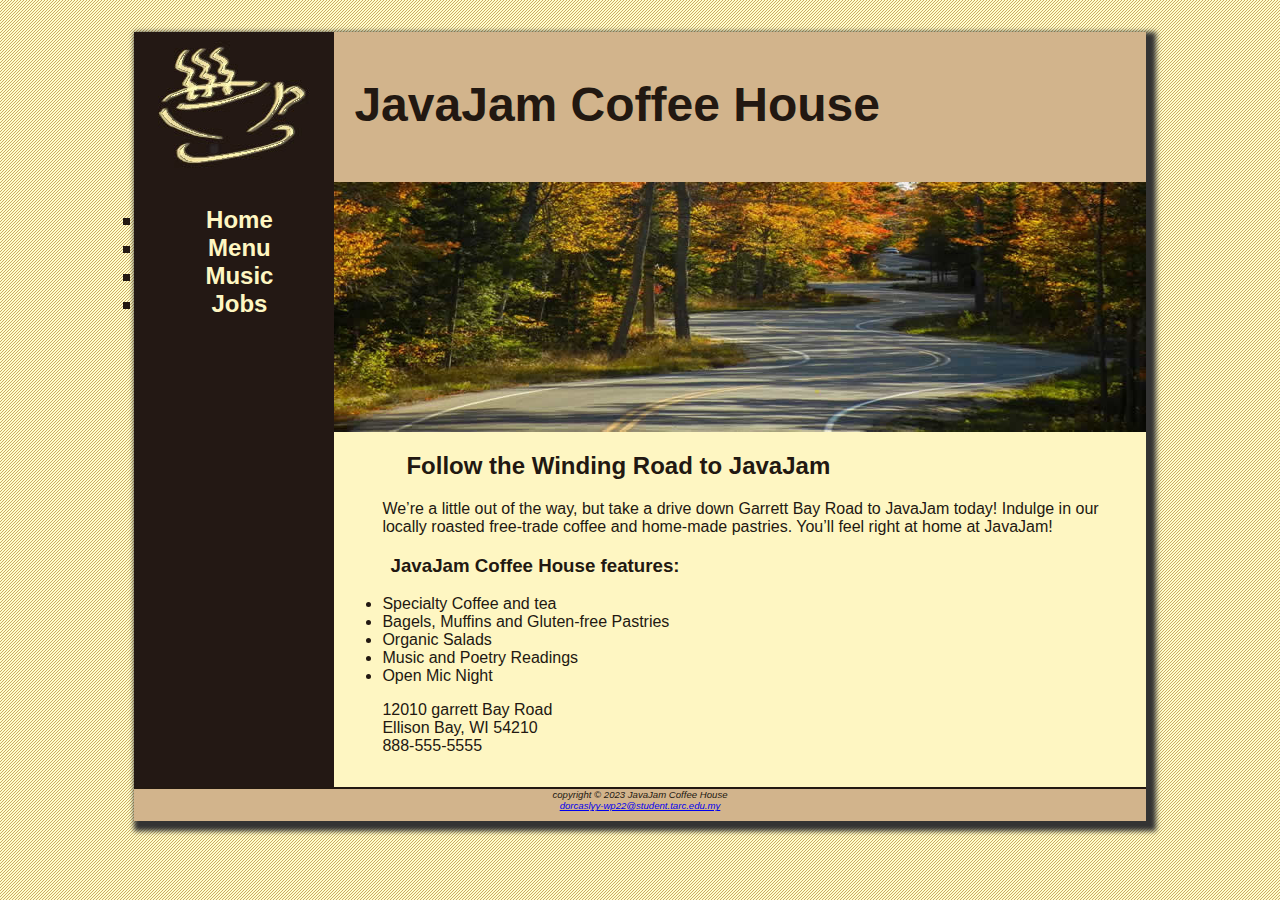
<file: index.html>
<!DOCTYPE html>
<html>
    <head>
        <meta charset="urf-8">
        <title>JavaJam Coffee House</title>
        <link rel="stylesheet" href="javajam.css">
    </head>
    <body>
    <div id="wrapper">
        <header>
            <h1>JavaJam Coffee House</h1>
        </header>
        <nav>
            <ul style="list-style-type: square;">
                <li><a href="index.html">Home</a></li>
                <li><a href="menu.html">Menu</a></li>
                <li><a href="music.html">Music</a></li>
                <li><a href="jobs.html">Jobs</a></li>
            </ul>
            
        </nav>
        <main>
            <!--<img src="images/windingroad.jpg" alt="Winding Road" height="" width="" align="right">-->
            <div id="heroroad"></div>
            <h2>Follow the Winding Road to JavaJam</h2>
            <p>We&rsquo;re a little out of the way, but take a drive down Garrett Bay Road to JavaJam
                today! Indulge in our locally roasted free-trade coffee and home-made pastries.
                You&rsquo;ll feel right at home at JavaJam!</p>
                <h3>JavaJam Coffee House features:</h3>
            <ul>
                <li>Specialty Coffee and tea</li>
                <li>Bagels, Muffins and Gluten-free Pastries</li>
                <li>Organic Salads</li>
                <li>Music and Poetry Readings</li>
                <li>Open Mic Night</li>
            </ul>
            <div>
                12010 garrett Bay Road<br> 
                Ellison Bay, WI 54210<br>
                888-555-5555<br>
            </div>
        </main>

        <footer>
            copyright &copy; 2023 JavaJam Coffee House <br>
            <a href="mailto:dorcaslyy-wp22@student.tarc.edu.my">dorcaslyy-wp22@student.tarc.edu.my</a>
        </footer>
    </div>
    </body>

</html>
</file>
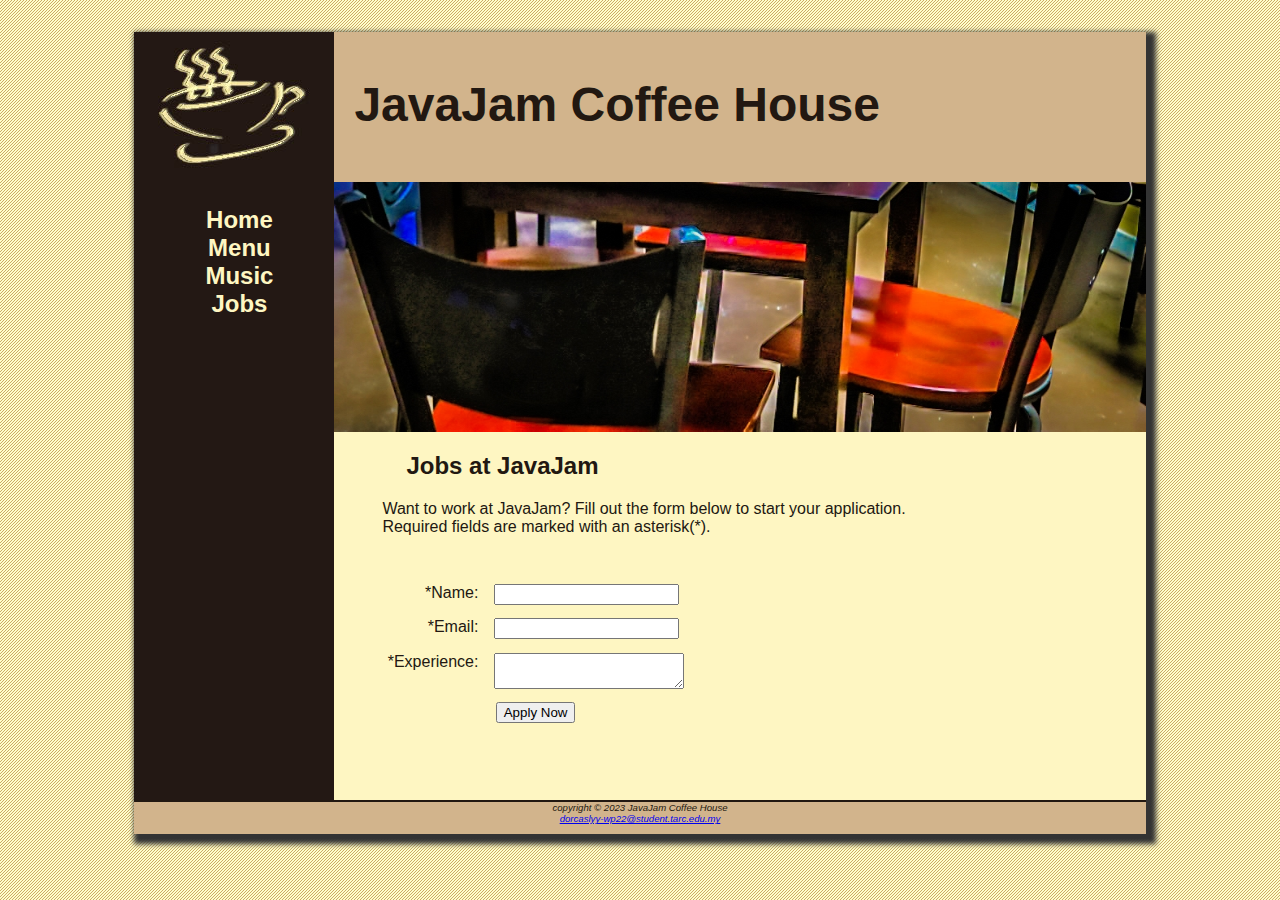
<file: jobs.html>
<!DOCTYPE html>
<html>
    <head>
        <meta charset="utf-8">
        <title>JavaJam Coffee House Jobs</title>
        <link rel="stylesheet" href="javajam.css">
    </head>
    <body>
    <div id="wrapper">
        <header>
            <h1>JavaJam Coffee House </h1>
        </header>
        <nav>
            <ul>
                <li><a href="index.html">Home</a></li>
                <li><a href="menu.html">Menu</a></li>
                <li><a href="music.html">Music</a></li>
                <li><a href="jobs.html">Jobs</a></li>
            </ul>
        </nav>
        <main>
            <!--<img src="images/mugs.jpg" alt="Mugs" height="" width="" align="right">-->
            <div id="herojobs"></div>
            <h2>Jobs at JavaJam</h2>
            <p>Want to work at JavaJam? Fill out the form below to start your application.
            <br>Required fields are marked with an asterisk(*).</p>
            <form method="post" action="https://webdevbasics.net/scripts/javajam8.php">
                <label for="myName">*Name:</label>
                <input type="text" id="myName" name="myName" required="required">

                <label for="myEmail">*Email:</label>
                <input type="email" id="myEmail" name="myEmail" required="required">

                <label for="myExperience">*Experience:</label>
                <textarea id="myExperience" name="myExperience"rows="2" cols="21" required="required"></textarea>

                <input id="mySubmit" type="submit" value="Apply Now">
            </form>
        </main>
  
        <footer>
            copyright &copy; 2023 JavaJam Coffee House <br>
            <a href="mailto:dorcaslyy-wp22@student.tarc.edu.my">dorcaslyy-wp22@student.tarc.edu.my</a>
        </footer>
    </div>
    </body>
</html>
</file>
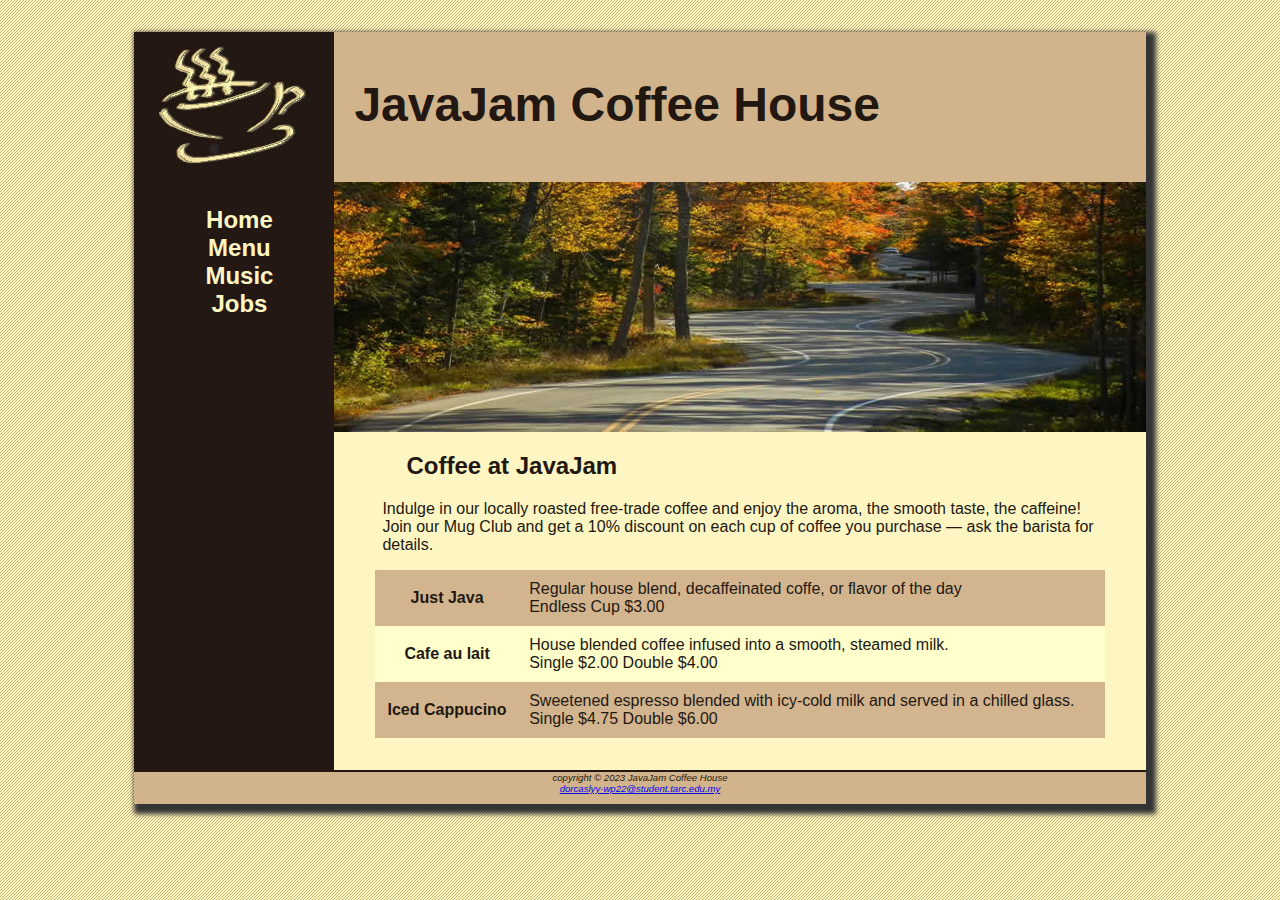
<file: menu.html>
<!DOCTYPE html>
<html>
    <head>
        <meta charset="urf-8">
        <title>JavaJam Coffee House Menu</title>
        <link rel="stylesheet" href="javajam.css">
    </head>
    <body>
    <div id="wrapper">
        <header>
            <h1>JavaJam Coffee House </h1>
        </header>
        <nav>
            <ul>
                <li><a href="index.html">Home</a></li>
                <li><a href="menu.html">Menu</a></li>
                <li><a href="music.html">Music</a></li>
                <li><a href="jobs.html">Jobs</a></li>
            </ul>
        </nav>
        <main>
            <!--<img src="images/mugs.jpg" alt="Mugs" height="" width="" align="right">-->
            <div id="heroguitar"></div>
            <h2>Coffee at JavaJam</h2>
            <p>Indulge in our locally roasted free-trade coffee and enjoy the aroma, the smooth
                taste, the caffeine! Join our Mug Club and get a 10% discount on each cup of
                coffee you purchase &mdash; ask the barista for details.</p>
            <!--<dl>
                <dt><strong>Just Java</strong></dt>
                <dd>Regular house blend, decaffeinated coffe, or flavor of the day</dd>
                <dd>Endless Cup $3.00</dd>
                <dt><strong>Cafe au lait</strong></dt>
                <dd>House blended coffee infused into a smooth, steamed milk.</dd>
                <dd>Single $2.00 Double $4.00</dd>
                <dt><strong>Iced Cappucino</strong></dt>
                <dd>Sweetened espresso blended with icy-cold milk and served in a chilled glass.</dd>
                <dd>Single $4.75 Double $6.00</dd>
            </dl>-->

            <table>
                <tr>
                    <th>Just Java</th>
                    <td>Regular house blend, decaffeinated coffe, or flavor of the day<br>Endless Cup $3.00</td>
                </tr>
                <tr>
                    <th>Cafe au lait</th>
                    <td>House blended coffee infused into a smooth, steamed milk.<br>Single $2.00 Double $4.00</td>
                </tr>
                <tr>
                    <th>Iced Cappucino</th>
                    <td>Sweetened espresso blended with icy-cold milk and served in a chilled glass.<br>Single $4.75 Double $6.00</td>
                </tr>
            </table>
        </main>
  
        <footer>
            copyright &copy; 2023 JavaJam Coffee House <br>
            <a href="mailto:dorcaslyy-wp22@student.tarc.edu.my">dorcaslyy-wp22@student.tarc.edu.my</a>
        </footer>
    </div>
    </body>
</html>
</file>
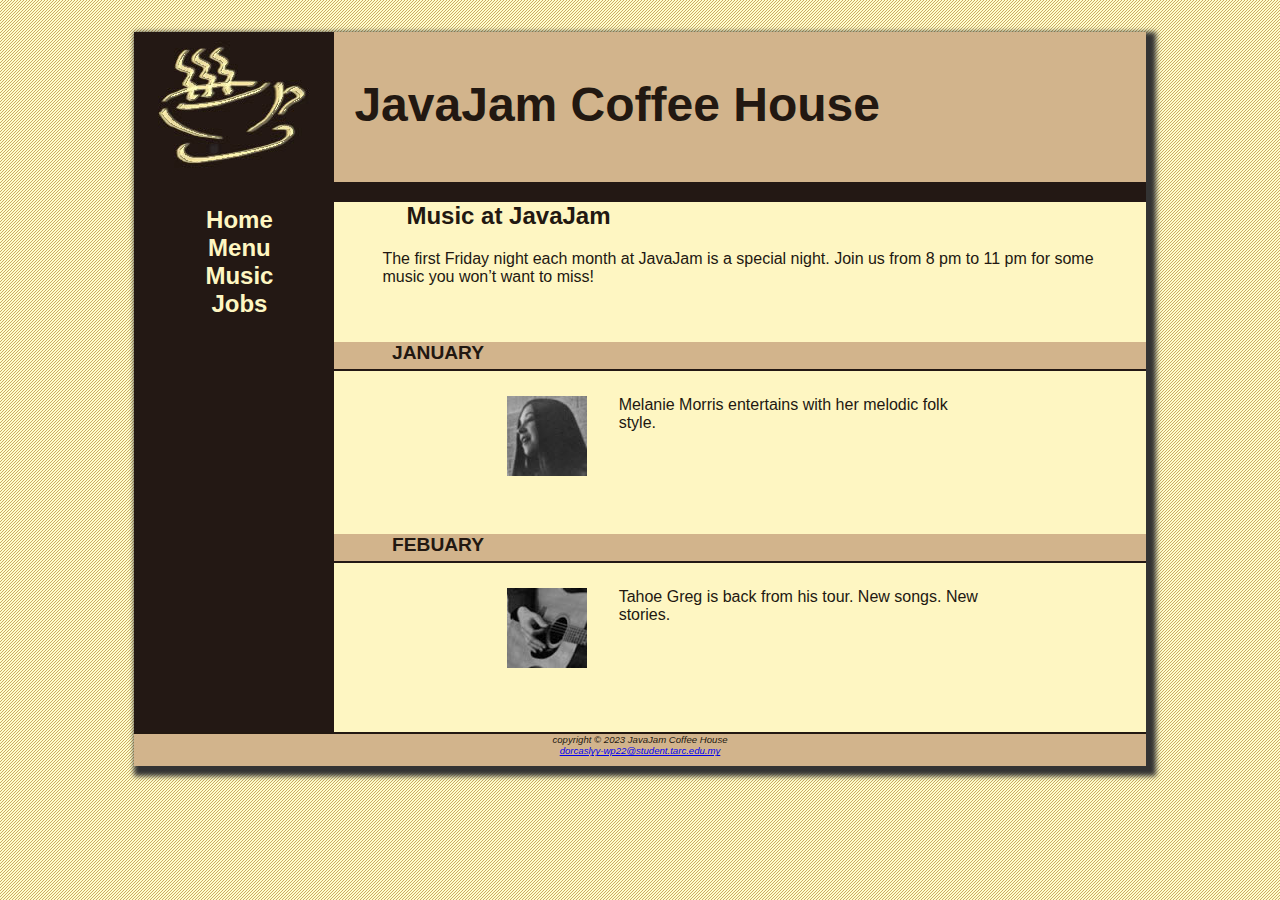
<file: music.html>
<!DOCTYPE html>
<html>
    <head>
        <meta charset="urf-8">
        <title>JavaJam Coffee House Music</title>
        <link rel="stylesheet" href="javajam.css">
    </head>
    <body>
    <div id="wrapper">
        <header>
            <h1>JavaJam Coffee House</h1>
        </header>
        <nav>
            <ul>
                <li><a href="index.html">Home</a></li>
                <li><a href="menu.html">Menu</a></li>
                <li><a href="music.html">Music</a></li>
                <li><a href="jobs.html">Jobs</a></li>
            </ul>
        </nav>
        <main>
            <h2>Music at JavaJam</h2>
            <p>The first Friday night each month at JavaJam is a special night. Join us from 8
                pm to 11 pm for some music you won&rsquo;t want to miss!</p>
                <h4>January</h4>
                <div class="details">
                    <a href="images/melanie.jpg" ><img class="floatleft" src="images/melaniethumb.jpg" alt="Melanie Picture" height="" width=""></a>
                    Melanie Morris entertains with her melodic folk style.
                </div>
                <h4>Febuary</h4>
                <div class="details">
                    <a href="images/greg.jpg"><img class="floatleft" src="images/gregthumb.jpg" alt="Greg Thumb" height="" width=""></a>
                    Tahoe Greg is back from his tour. New songs. New stories.
                </div>
        </main>

        <footer>
            copyright &copy; 2023 JavaJam Coffee House <br>
            <a href="mailto:dorcaslyy-wp22@student.tarc.edu.my">dorcaslyy-wp22@student.tarc.edu.my</a>
        </footer>
    </div>
    </body>
</html>
</file>
<file: javajam.css>
*{
    box-sizing: border-box;
}

#heroroad{
    background-image: url(images/heroroad.jpg);
    background-size: 100% 100%;
    height: 250px;
}

#heromugs{
    background-image: url(images/heroroad.jpg);
    background-size: 100% 100%;
    height: 250px;
}

#heroguitar{
    background-image: url(images/heroroad.jpg);
    background-size: 100% 100%;
    height: 250px;
}

#herojobs{
    background-image: url("images/herojobs.jpg");
    background-size: 100% 100%;
    height: 250px;
}

body{ /*selector */
    background-color/*property*/: #FCEBB6;/*value declaration*/
    color: #221811;
    font-family: verdana,arial,sans-serif;
    background-image: url("images/background.gif");
}

header{
    background-color: #D2B48C;
    /*text-align: center;*/
    height: 150px;
    background-image: url(images/javajamlogo.jpg);
    background-repeat: no-repeat;
    display: block;
}

h1{
    /*line-height: 200%; /*spacing. 200% = double spacing*/
    padding-top: 45px;
    padding-left: 220px;
    font-size: 3em;
}

nav{
    text-align: center;
    font-weight: bold;
    font-size: 1.5em;
    padding-left: 10px;
    float: left;
    width: 200px;
    display: block;
}

nav a{
    text-decoration: none;
}

nav a:link{
    color: #FEF6C2;
}

nav a:visited{
    color: #D2B48C;
}

nav a:hover{
    color: #CC9933;
}

nav ul{
    list-style-type: none;
    padding-left: 0;
}

footer{
    background-color: #D2B48C;
    font-size: .60em;
    font-style: italic;
    text-align: center;
    padding-bottom: 10px;
    border-top: 2px solid #221811;
    display: block;
}

#wrapper{
    width: 80%;
    margin-right: auto;
    margin-left: auto;
    /*background-color: #FEF6C2;*/
    background-color: #231814;
    min-width: 900px;
    max-width: 1280px;
    box-shadow: 5px 5px 5px 5px #333333;
}

h4{
    background-color: #D2B48C;
    font-size: 1.2em;
    padding-left: .5em;
    padding-bottom: .25em;
    text-transform: uppercase;
    border-bottom: 2px solid #231814;
    clear: left;
}

main{
    /*padding: 0em 2em 2em 2em;*/
    padding: 0 0 2em 0;
    background-color: #FEF6C2;
    margin-left: 200px;
    display: block;
}

main h2, main h3, main h4, main p, main div, main ul, main dl{
    padding-left: 3em;
    padding-right: 2em;
}

.details{
    padding-left: 20%;
    padding-right: 20%;
    overflow: auto;
}

img{
    padding-left: 10px;
    padding-right: 10px;
}

.floatleft{
    padding-right: 2em;
    padding-bottom: 2em;
    float: left;
}

table{
    margin-left: auto;
    margin-right: auto;
    width: 90%;
    border-spacing: 0;
    background-color: #FFFFCC;
}

th,td{
    padding: 10px;
}

tr:nth-of-type(odd){
    background-color: #D2B48E;
}

form{
    padding:2em;
}

label{
    float:left;
    display:block;
    text-align: right;
    width:8em;
    padding-right: 1em;
}

input,textarea{
    display: block;
    margin-bottom: 1em;
}

#mySubmit{
    margin-left: 9.7em;
}
</file>
